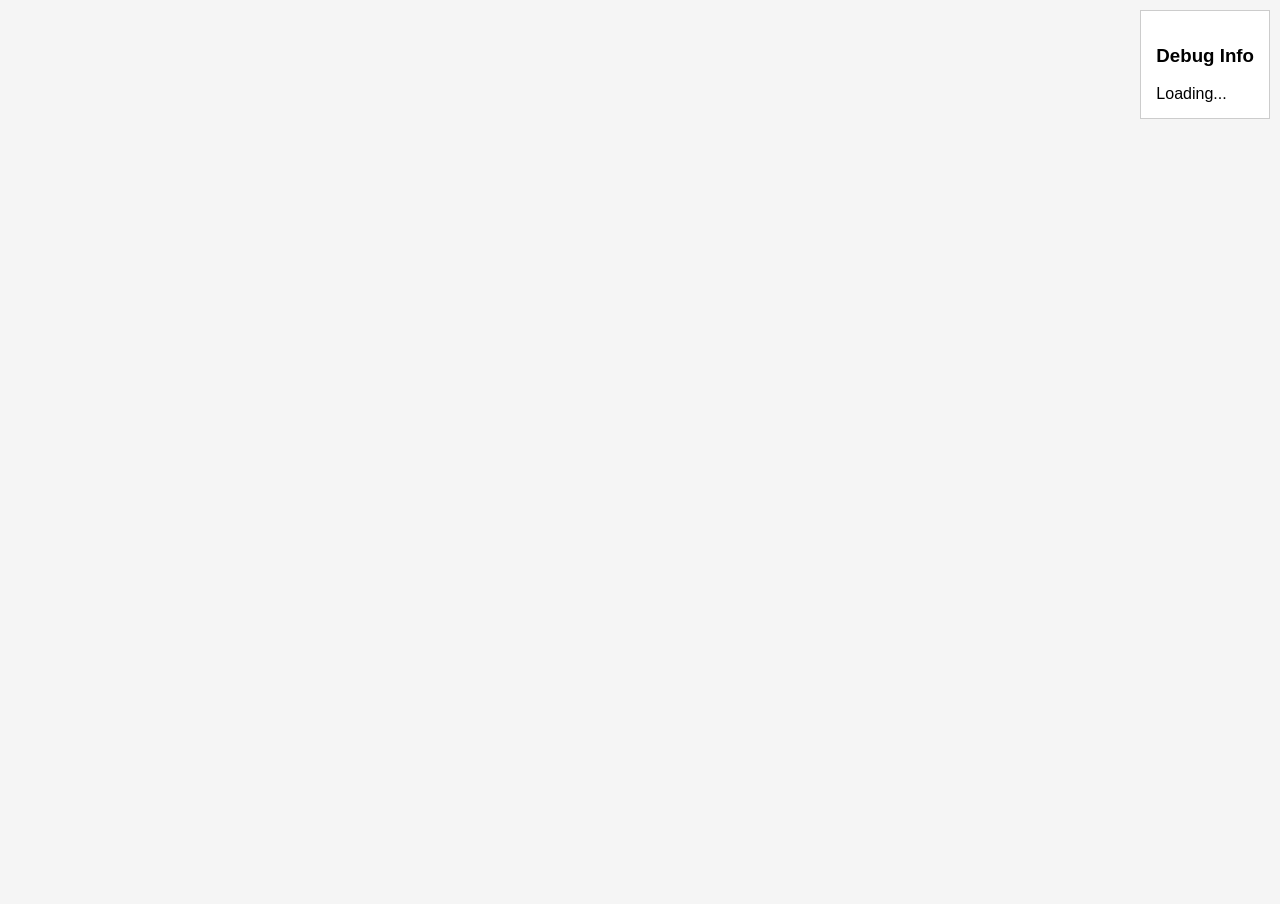
<file: static/test_d3.html>
<!DOCTYPE html>
<html>
<head>
    <title>D3 Graph Test - Minimal</title>
    <script src="https://d3js.org/d3.v7.min.js"></script>
    <style>
        body { margin: 0; background: #f5f5f5; font-family: Arial, sans-serif; }
        #visualization { width: 100vw; height: 100vh; }
        #debug { position: absolute; top: 10px; right: 10px; background: white; padding: 15px; border: 1px solid #ccc; max-width: 300px; }
        .node rect { cursor: pointer; }
        .link { stroke: black; stroke-opacity: 0.2; stroke-width: 5px; }
    </style>
</head>
<body>
    <div id="debug">
        <h3>Debug Info</h3>
        <div id="status">Loading...</div>
    </div>
    <svg id="visualization"></svg>

    <script>
        // Test data - exactly what backend should send
        const testData = {
            "nodes": [
                {
                    "name": "Philosophy",
                    "url": "https://en.wikipedia.org/wiki/Philosophy",
                    "level": 0,
                    "group": 0,
                    "color": "#000000",
                    "index": 0
                },
                {
                    "name": "Logic",
                    "url": "https://en.wikipedia.org/wiki/Logic",
                    "level": 1,
                    "group": 1,
                    "color": "#4ec9b0",
                    "index": 1
                },
                {
                    "name": "Reason",
                    "url": "https://en.wikipedia.org/wiki/Reason",
                    "level": 1,
                    "group": 1,
                    "color": "#569cd6",
                    "index": 2
                }
            ],
            "links": [
                {"source": 0, "target": 1},
                {"source": 0, "target": 2}
            ]
        };

        console.log("Test data:", testData);

        const width = window.innerWidth;
        const height = window.innerHeight;

        const svg = d3.select("#visualization")
            .attr("width", width)
            .attr("height", height);

        const g = svg.append("g");

        const simulation = d3.forceSimulation(testData.nodes)
            .force("link", d3.forceLink(testData.links).id(d => d.index).distance(200))
            .force("charge", d3.forceManyBody().strength(-1000))
            .force("center", d3.forceCenter(width / 2, height / 2))
            .force("x", d3.forceX(width / 2).strength(0.1))
            .force("y", d3.forceY(height / 2).strength(0.1));

        // Links
        const link = g.append("g")
            .selectAll("line")
            .data(testData.links)
            .join("line")
            .attr("class", "link");

        // Nodes
        const node = g.append("g")
            .selectAll("g")
            .data(testData.nodes)
            .join("g");

        node.append("rect")
            .attr("width", 120)
            .attr("height", 40)
            .attr("fill", d => d.color)
            .attr("rx", 5);

        node.append("text")
            .text(d => d.name)
            .attr("x", 60)
            .attr("y", 25)
            .attr("text-anchor", "middle")
            .attr("fill", d => d.level === 0 ? "white" : "black")
            .attr("font-size", "14px");

        simulation.on("tick", () => {
            link
                .attr("x1", d => d.source.x)
                .attr("y1", d => d.source.y)
                .attr("x2", d => d.target.x)
                .attr("y2", d => d.target.y);

            node.attr("transform", d => `translate(${d.x - 60}, ${d.y - 20})`);
        });

        // Update debug info
        document.getElementById("status").innerHTML = `
            <strong>Status:</strong> Rendering<br>
            <strong>Nodes:</strong> ${testData.nodes.length}<br>
            <strong>Links:</strong> ${testData.links.length}<br>
            <strong>Simulation:</strong> Running<br>
            <br>
            <em>If you see 3 boxes connected by lines, D3 is working!</em>
        `;

        setTimeout(() => {
            document.getElementById("status").innerHTML += `<br><br><strong style="color: green;">✓ Test Complete</strong>`;
        }, 2000);
    </script>
</body>
</html>
</file>
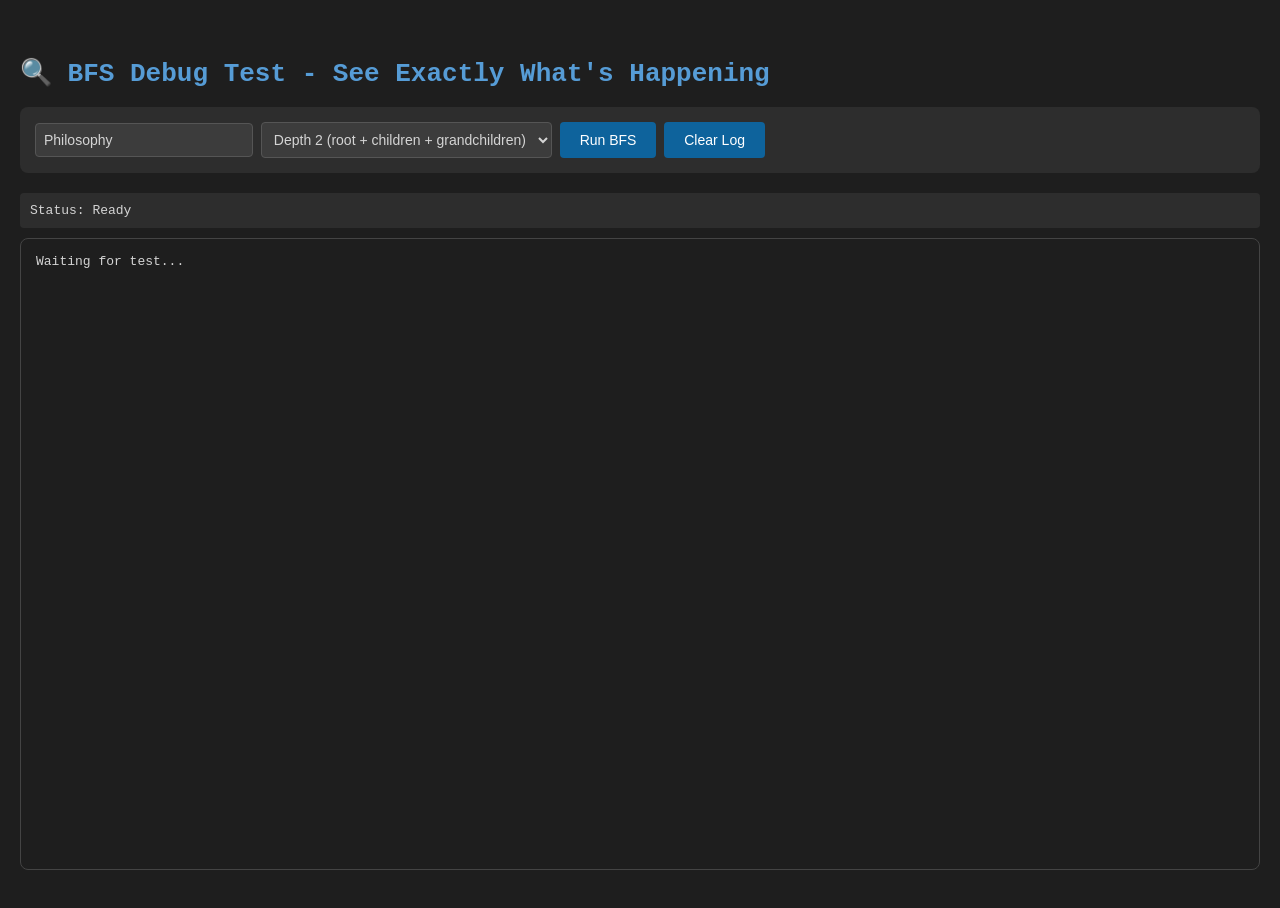
<file: templates/bfs_debug.html>
<!DOCTYPE html>
<html lang="en">
<head>
    <meta charset="UTF-8">
    <title>BFS Debug Test</title>
    <style>
        body {
            font-family: monospace;
            max-width: 1400px;
            margin: 20px auto;
            padding: 20px;
            background: #1e1e1e;
            color: #d4d4d4;
        }
        h1 { color: #569cd6; }
        .controls {
            background: #2d2d2d;
            padding: 15px;
            border-radius: 8px;
            margin-bottom: 20px;
        }
        input, select {
            padding: 8px;
            font-size: 14px;
            background: #3c3c3c;
            color: #d4d4d4;
            border: 1px solid #555;
            border-radius: 4px;
        }
        button {
            padding: 10px 20px;
            background: #0e639c;
            color: white;
            border: none;
            border-radius: 4px;
            cursor: pointer;
            font-size: 14px;
        }
        button:hover { background: #1177bb; }
        #log {
            background: #1e1e1e;
            border: 1px solid #444;
            padding: 15px;
            height: 600px;
            overflow-y: auto;
            border-radius: 8px;
        }
        .log-entry {
            margin: 5px 0;
            padding: 5px;
            border-left: 3px solid #444;
            padding-left: 10px;
        }
        .root { border-color: #569cd6; color: #569cd6; }
        .expand { border-color: #4ec9b0; color: #4ec9b0; }
        .complete { border-color: #b5cea8; color: #b5cea8; }
        .error { border-color: #f14c4c; color: #f14c4c; }
        .stats {
            background: #2d2d2d;
            padding: 10px;
            margin: 10px 0;
            border-radius: 4px;
        }
        .level-0 { color: #dcdcaa; font-weight: bold; }
        .level-1 { color: #9cdcfe; }
        .level-2 { color: #ce9178; }
    </style>
</head>
<body>
    <h1>🔍 BFS Debug Test - See Exactly What's Happening</h1>

    <div class="controls">
        <input type="text" id="query" value="Philosophy" placeholder="Search term" style="width: 200px;">
        <select id="depth">
            <option value="1">Depth 1 (root + children)</option>
            <option value="2" selected>Depth 2 (root + children + grandchildren)</option>
            <option value="3">Depth 3 (three levels)</option>
        </select>
        <button onclick="runBFS()">Run BFS</button>
        <button onclick="clearLog()">Clear Log</button>
    </div>

    <div class="stats" id="stats">
        Status: Ready
    </div>

    <div id="log">Waiting for test...</div>

    <script>
        let logDiv = document.getElementById('log');
        let statsDiv = document.getElementById('stats');

        function clearLog() {
            logDiv.innerHTML = 'Waiting for test...';
            statsDiv.innerHTML = 'Status: Ready';
        }

        function log(msg, className = '') {
            const entry = document.createElement('div');
            entry.className = 'log-entry ' + className;
            entry.innerHTML = msg;
            logDiv.appendChild(entry);
            logDiv.scrollTop = logDiv.scrollHeight;
        }

        async function runBFS() {
            const query = document.getElementById('query').value;
            const depth = document.getElementById('depth').value;

            clearLog();
            log(`🚀 Starting BFS for "${query}" with depth=${depth}`, 'root');
            statsDiv.innerHTML = 'Status: <span style="color: #dcdcaa;">Running...</span>';

            const formData = new FormData();
            formData.append('article_name', query);
            formData.append('search_source', 'wikipedia');
            formData.append('depth', depth);

            try {
                const response = await fetch('/visualize', {
                    method: 'POST',
                    body: formData
                });

                const reader = response.body.getReader();
                let done = false;
                let incompleteChunk = '';
                let updateCount = 0;
                let lastData = null;

                while (!done) {
                    const { value, done: isDone } = await reader.read();
                    if (!value) {
                        done = isDone;
                        continue;
                    }

                    const text = new TextDecoder().decode(value).trim();
                    const chunks = text.split('\n\n');

                    for (const chunk of chunks) {
                        if (!chunk) continue;

                        try {
                            const data = JSON.parse(incompleteChunk + chunk);
                            incompleteChunk = '';

                            if (data.stream_id) {
                                log(`📡 Stream ID: ${data.stream_id}`, 'root');
                            } else if (data._debug) {
                                updateCount++;
                                lastData = data;
                                const debug = data._debug;

                                // Count nodes by level
                                const levelCounts = {};
                                data.nodes.forEach(n => {
                                    levelCounts[n.level] = (levelCounts[n.level] || 0) + 1;
                                });

                                let levelInfo = '';
                                for (let l = 0; l <= 3; l++) {
                                    if (levelCounts[l]) {
                                        levelInfo += `<span class="level-${l}">L${l}:${levelCounts[l]}</span> `;
                                    }
                                }

                                const className = debug.step;
                                let msg = `[${debug.step.toUpperCase()}] ${debug.message}`;
                                msg += `<br>&nbsp;&nbsp;&nbsp;Nodes: ${data.nodes.length} (${levelInfo.trim()})`;
                                msg += ` | Links: ${data.links.length}`;

                                if (debug.queue_size !== undefined) {
                                    msg += ` | Queue: ${debug.queue_size}`;
                                }
                                if (debug.expansion_number !== undefined) {
                                    msg += ` | Expansion #${debug.expansion_number}`;
                                }

                                log(msg, className);

                                // Update stats
                                statsDiv.innerHTML = `Status: <span style="color: #4ec9b0;">Processing</span> | ` +
                                    `Updates: ${updateCount} | Nodes: ${data.nodes.length} | Links: ${data.links.length}`;
                            }
                        } catch (e) {
                            incompleteChunk += chunk;
                        }
                    }

                    done = isDone;
                }

                // Final summary
                if (lastData) {
                    const levelCounts = {};
                    lastData.nodes.forEach(n => {
                        levelCounts[n.level] = (levelCounts[n.level] || 0) + 1;
                    });

                    log('', '');
                    log('=' .repeat(60), '');
                    log('📊 FINAL SUMMARY', 'complete');
                    log(`Total nodes: ${lastData.nodes.length}`, 'complete');
                    log(`Total links: ${lastData.links.length}`, 'complete');
                    log(`Level breakdown:`, 'complete');
                    for (let l = 0; l <= 3; l++) {
                        if (levelCounts[l]) {
                            log(`&nbsp;&nbsp;Level ${l}: ${levelCounts[l]} nodes`, `level-${l}`);
                        }
                    }

                    statsDiv.innerHTML = `Status: <span style="color: #b5cea8;">Complete</span> | ` +
                        `Updates: ${updateCount} | Total Nodes: ${lastData.nodes.length} | Links: ${lastData.links.length}`;
                }

            } catch (error) {
                log(`❌ Error: ${error.message}`, 'error');
                statsDiv.innerHTML = `Status: <span style="color: #f14c4c;">Error</span>`;
            }
        }
    </script>
</body>
</html>
</file>
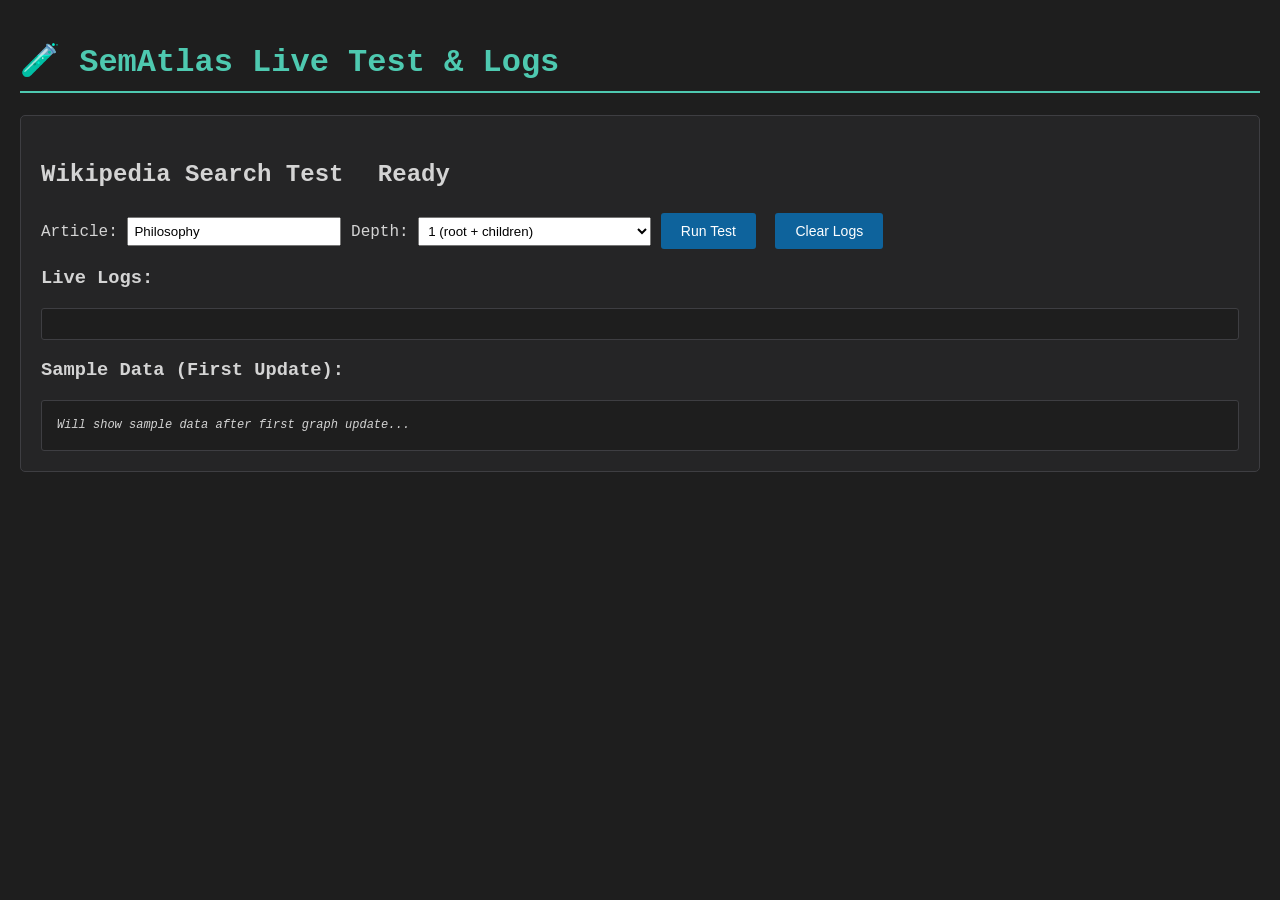
<file: templates/test_logs.html>
<!DOCTYPE html>
<html>
<head>
    <title>SemAtlas Test - Live Logs</title>
    <style>
        body {
            font-family: 'Monaco', 'Courier New', monospace;
            background: #1e1e1e;
            color: #d4d4d4;
            padding: 20px;
            margin: 0;
        }
        h1 {
            color: #4ec9b0;
            border-bottom: 2px solid #4ec9b0;
            padding-bottom: 10px;
        }
        .test-section {
            background: #252526;
            border: 1px solid #3e3e42;
            border-radius: 5px;
            padding: 20px;
            margin: 20px 0;
        }
        .log-container {
            background: #1e1e1e;
            border: 1px solid #3e3e42;
            border-radius: 3px;
            padding: 15px;
            max-height: 400px;
            overflow-y: auto;
            font-size: 12px;
            line-height: 1.6;
        }
        .log-entry {
            margin: 5px 0;
            padding: 5px;
            border-left: 3px solid transparent;
        }
        .log-entry.info { border-left-color: #4ec9b0; }
        .log-entry.success { border-left-color: #4caf50; color: #4caf50; }
        .log-entry.warning { border-left-color: #ff9800; color: #ff9800; }
        .log-entry.error { border-left-color: #f44336; color: #f44336; }
        .log-entry .timestamp { color: #858585; font-size: 11px; }
        button {
            background: #0e639c;
            color: white;
            border: none;
            padding: 10px 20px;
            border-radius: 3px;
            cursor: pointer;
            font-size: 14px;
            margin-right: 10px;
        }
        button:hover {
            background: #1177bb;
        }
        button:disabled {
            background: #555;
            cursor: not-allowed;
        }
        .status {
            display: inline-block;
            padding: 5px 10px;
            border-radius: 3px;
            font-weight: bold;
            margin-left: 10px;
        }
        .status.running { background: #ff9800; color: #1e1e1e; }
        .status.complete { background: #4caf50; color: #1e1e1e; }
        .status.error { background: #f44336; }
        .stats {
            background: #2d2d30;
            padding: 10px;
            border-radius: 3px;
            margin: 10px 0;
            display: grid;
            grid-template-columns: repeat(4, 1fr);
            gap: 10px;
        }
        .stat {
            text-align: center;
        }
        .stat-value {
            font-size: 24px;
            font-weight: bold;
            color: #4ec9b0;
        }
        .stat-label {
            font-size: 12px;
            color: #858585;
        }
    </style>
</head>
<body>
    <h1>🧪 SemAtlas Live Test & Logs</h1>

    <div class="test-section">
        <h2>Wikipedia Search Test
            <span id="status" class="status">Ready</span>
        </h2>

        <div>
            <label>Article: <input type="text" id="query" value="Philosophy" style="padding: 5px; width: 200px;"></label>
            <label>Depth:
                <select id="depth" style="padding: 5px;">
                    <option value="0">0 (root only)</option>
                    <option value="1" selected>1 (root + children)</option>
                    <option value="2">2 (root + children + grandchildren)</option>
                </select>
            </label>
            <button onclick="runTest()">Run Test</button>
            <button onclick="clearLogs()">Clear Logs</button>
        </div>

        <div class="stats" id="stats" style="display: none;">
            <div class="stat">
                <div class="stat-value" id="nodes-count">0</div>
                <div class="stat-label">Nodes</div>
            </div>
            <div class="stat">
                <div class="stat-value" id="links-count">0</div>
                <div class="stat-label">Links</div>
            </div>
            <div class="stat">
                <div class="stat-value" id="updates-count">0</div>
                <div class="stat-label">Updates</div>
            </div>
            <div class="stat">
                <div class="stat-value" id="elapsed-time">0s</div>
                <div class="stat-label">Elapsed</div>
            </div>
        </div>

        <h3>Live Logs:</h3>
        <div class="log-container" id="logs"></div>

        <h3>Sample Data (First Update):</h3>
        <div class="log-container" id="data-sample" style="max-height: 300px;">
            <em>Will show sample data after first graph update...</em>
        </div>
    </div>

    <script>
        let startTime;
        let updateInterval;

        function log(message, type = 'info') {
            const logs = document.getElementById('logs');
            const entry = document.createElement('div');
            entry.className = `log-entry ${type}`;

            const timestamp = new Date().toLocaleTimeString();
            entry.innerHTML = `<span class="timestamp">[${timestamp}]</span> ${message}`;

            logs.appendChild(entry);
            logs.scrollTop = logs.scrollHeight;
        }

        function clearLogs() {
            document.getElementById('logs').innerHTML = '';
            document.getElementById('stats').style.display = 'none';
        }

        function updateStatus(status) {
            const statusEl = document.getElementById('status');
            statusEl.textContent = status;
            statusEl.className = 'status';

            if (status.includes('Running')) {
                statusEl.classList.add('running');
            } else if (status.includes('Complete')) {
                statusEl.classList.add('complete');
            } else if (status.includes('Error')) {
                statusEl.classList.add('error');
            }
        }

        function updateStats(nodes, links, updates) {
            document.getElementById('stats').style.display = 'grid';
            document.getElementById('nodes-count').textContent = nodes;
            document.getElementById('links-count').textContent = links;
            document.getElementById('updates-count').textContent = updates;

            const elapsed = Math.floor((Date.now() - startTime) / 1000);
            document.getElementById('elapsed-time').textContent = elapsed + 's';
        }

        async function runTest() {
            clearLogs();

            const query = document.getElementById('query').value;
            const depth = document.getElementById('depth').value;

            log(`Starting test: "${query}" with depth=${depth}`, 'info');
            updateStatus('Running...');

            startTime = Date.now();
            let updateCount = 0;

            updateInterval = setInterval(() => {
                const elapsed = Math.floor((Date.now() - startTime) / 1000);
                document.getElementById('elapsed-time').textContent = elapsed + 's';
            }, 1000);

            try {
                const response = await fetch('/visualize', {
                    method: 'POST',
                    body: new URLSearchParams({
                        article_name: query,
                        search_source: 'wikipedia',
                        depth: depth
                    })
                });

                if (!response.ok) {
                    throw new Error(`HTTP ${response.status}: ${response.statusText}`);
                }

                log('✅ Connection established', 'success');

                const reader = response.body.getReader();
                let buffer = '';

                while (true) {
                    const {value, done} = await reader.read();

                    if (done) {
                        log('Stream completed', 'success');
                        break;
                    }

                    const text = new TextDecoder().decode(value);
                    buffer += text;

                    const chunks = buffer.split('\n\n');
                    buffer = chunks.pop();

                    for (const chunk of chunks) {
                        if (!chunk.trim()) continue;

                        try {
                            const data = JSON.parse(chunk);

                            if (data.stream_id) {
                                log(`📡 Stream ID: ${data.stream_id}`, 'info');
                            } else if (data.nodes && data.nodes.length > 0) {
                                // This is graph data (with or without _debug)
                                updateCount++;
                                log(`📊 Received graph: ${data.nodes.length} nodes, ${data.links.length} links`, 'success');
                                updateStats(data.nodes.length, data.links.length, updateCount);

                                // Log debug info if present
                                if (data._debug) {
                                    log(`🔍 [${data._debug.step}] ${data._debug.message}`, 'info');
                                }

                                // Show sample data on first update
                                if (updateCount === 1) {
                                    const sample = document.getElementById('data-sample');
                                    sample.innerHTML = `
                                        <div style="margin-bottom: 10px;">
                                            <strong>First 3 Nodes:</strong>
                                            <pre style="background: #1e1e1e; padding: 10px; overflow-x: auto; font-size: 11px;">${JSON.stringify(data.nodes.slice(0, 3), null, 2)}</pre>
                                        </div>
                                        <div style="margin-bottom: 10px;">
                                            <strong>First 3 Links:</strong>
                                            <pre style="background: #1e1e1e; padding: 10px; overflow-x: auto; font-size: 11px;">${JSON.stringify(data.links.slice(0, 3), null, 2)}</pre>
                                        </div>
                                        <div style="padding: 10px; background: #2d2d30; margin: 5px 0;">
                                            <strong>✓ Checks:</strong><br>
                                            Nodes have 'index' property? ${data.nodes[0]?.index !== undefined ? '<span style="color: #4caf50;">✅ YES</span>' : '<span style="color: #f44336;">❌ NO</span>'}<br>
                                            Links format correct? ${typeof data.links[0]?.source === 'number' ? '<span style="color: #4caf50;">✅ YES (numeric)</span>' : '<span style="color: #f44336;">❌ NO (not numeric)</span>'}
                                        </div>
                                        <div style="padding: 10px; background: #2d2d30; margin: 5px 0;">
                                            <strong>📋 All Data Fields:</strong><br>
                                            <code style="font-size: 11px;">${Object.keys(data).join(', ')}</code>
                                        </div>
                                    `;
                                }
                            }
                        } catch (e) {
                            log(`⚠️ Parse error: ${e.message}`, 'warning');
                        }
                    }
                }

                clearInterval(updateInterval);
                updateStatus('Complete ✓');
                log('🎉 Test completed successfully!', 'success');

            } catch (error) {
                clearInterval(updateInterval);
                log(`❌ Error: ${error.message}`, 'error');
                updateStatus('Error ✗');
            }
        }
    </script>
</body>
</html>
</file>
